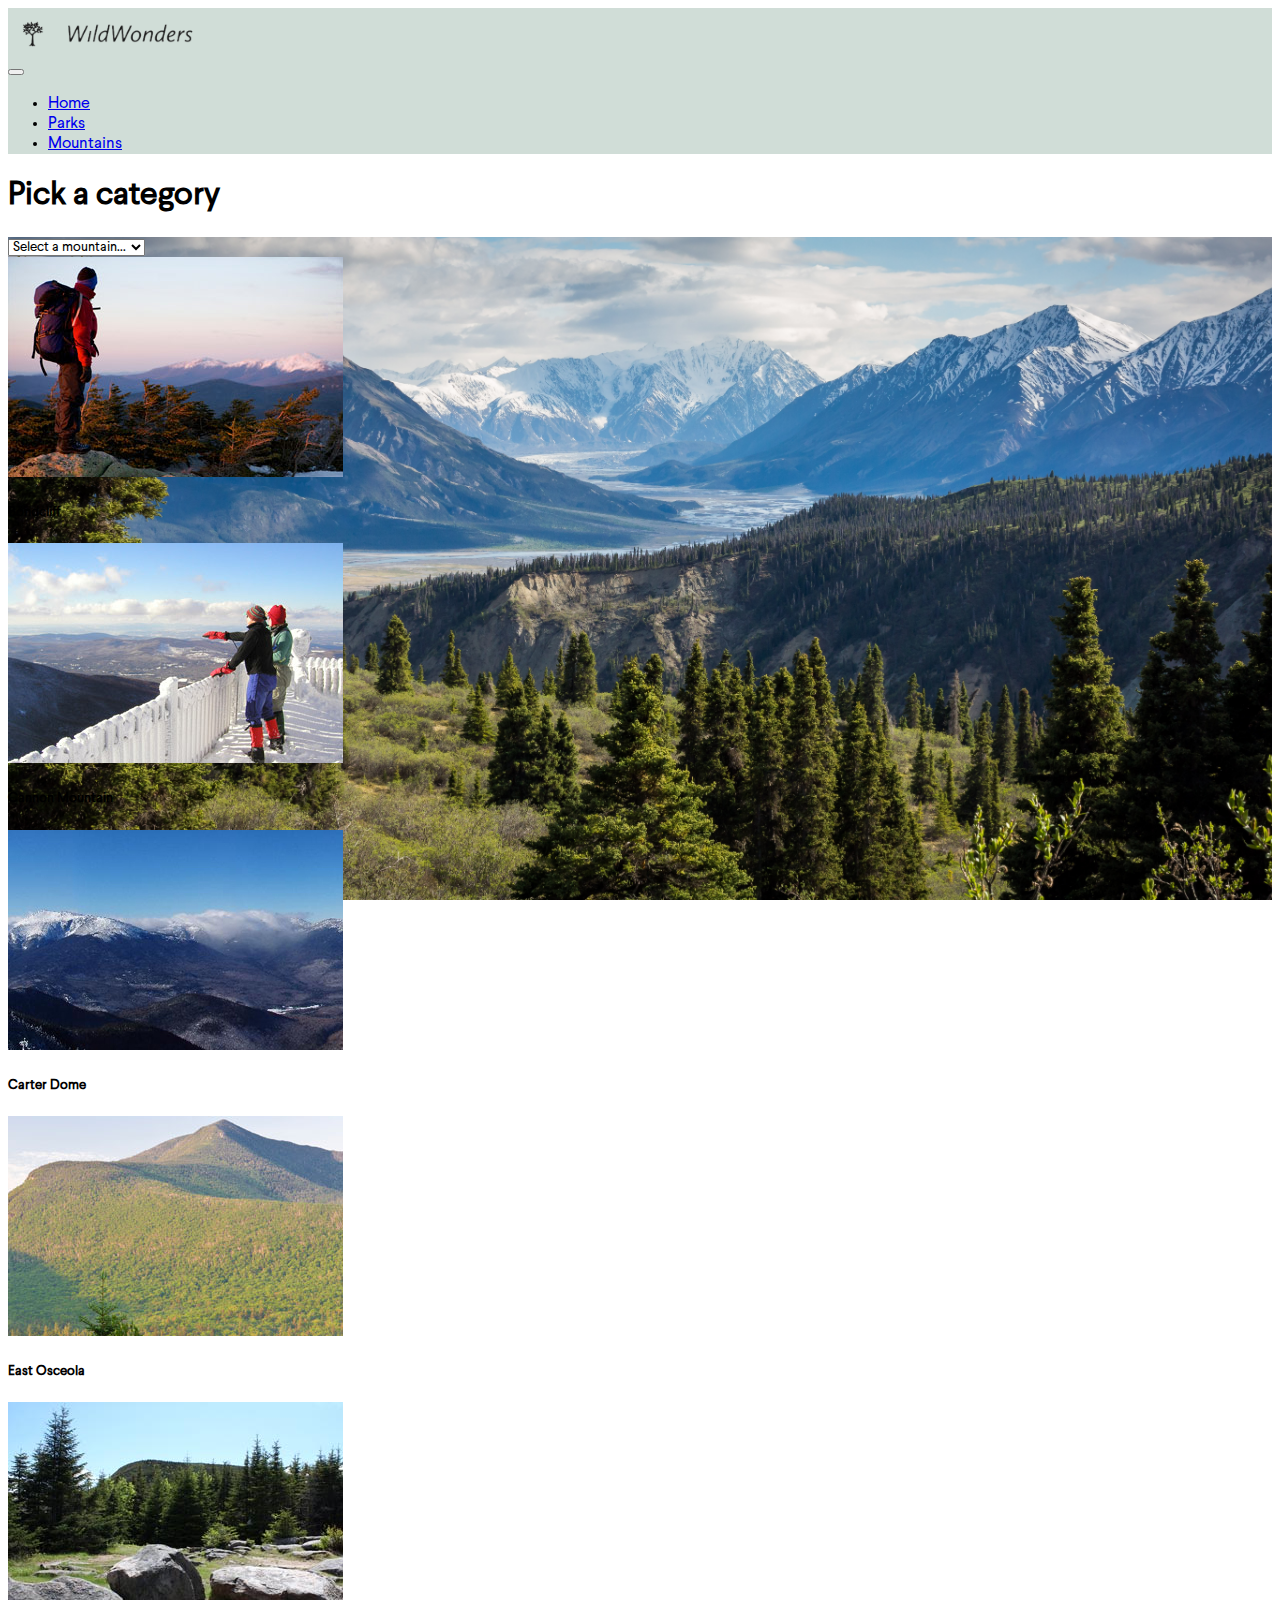
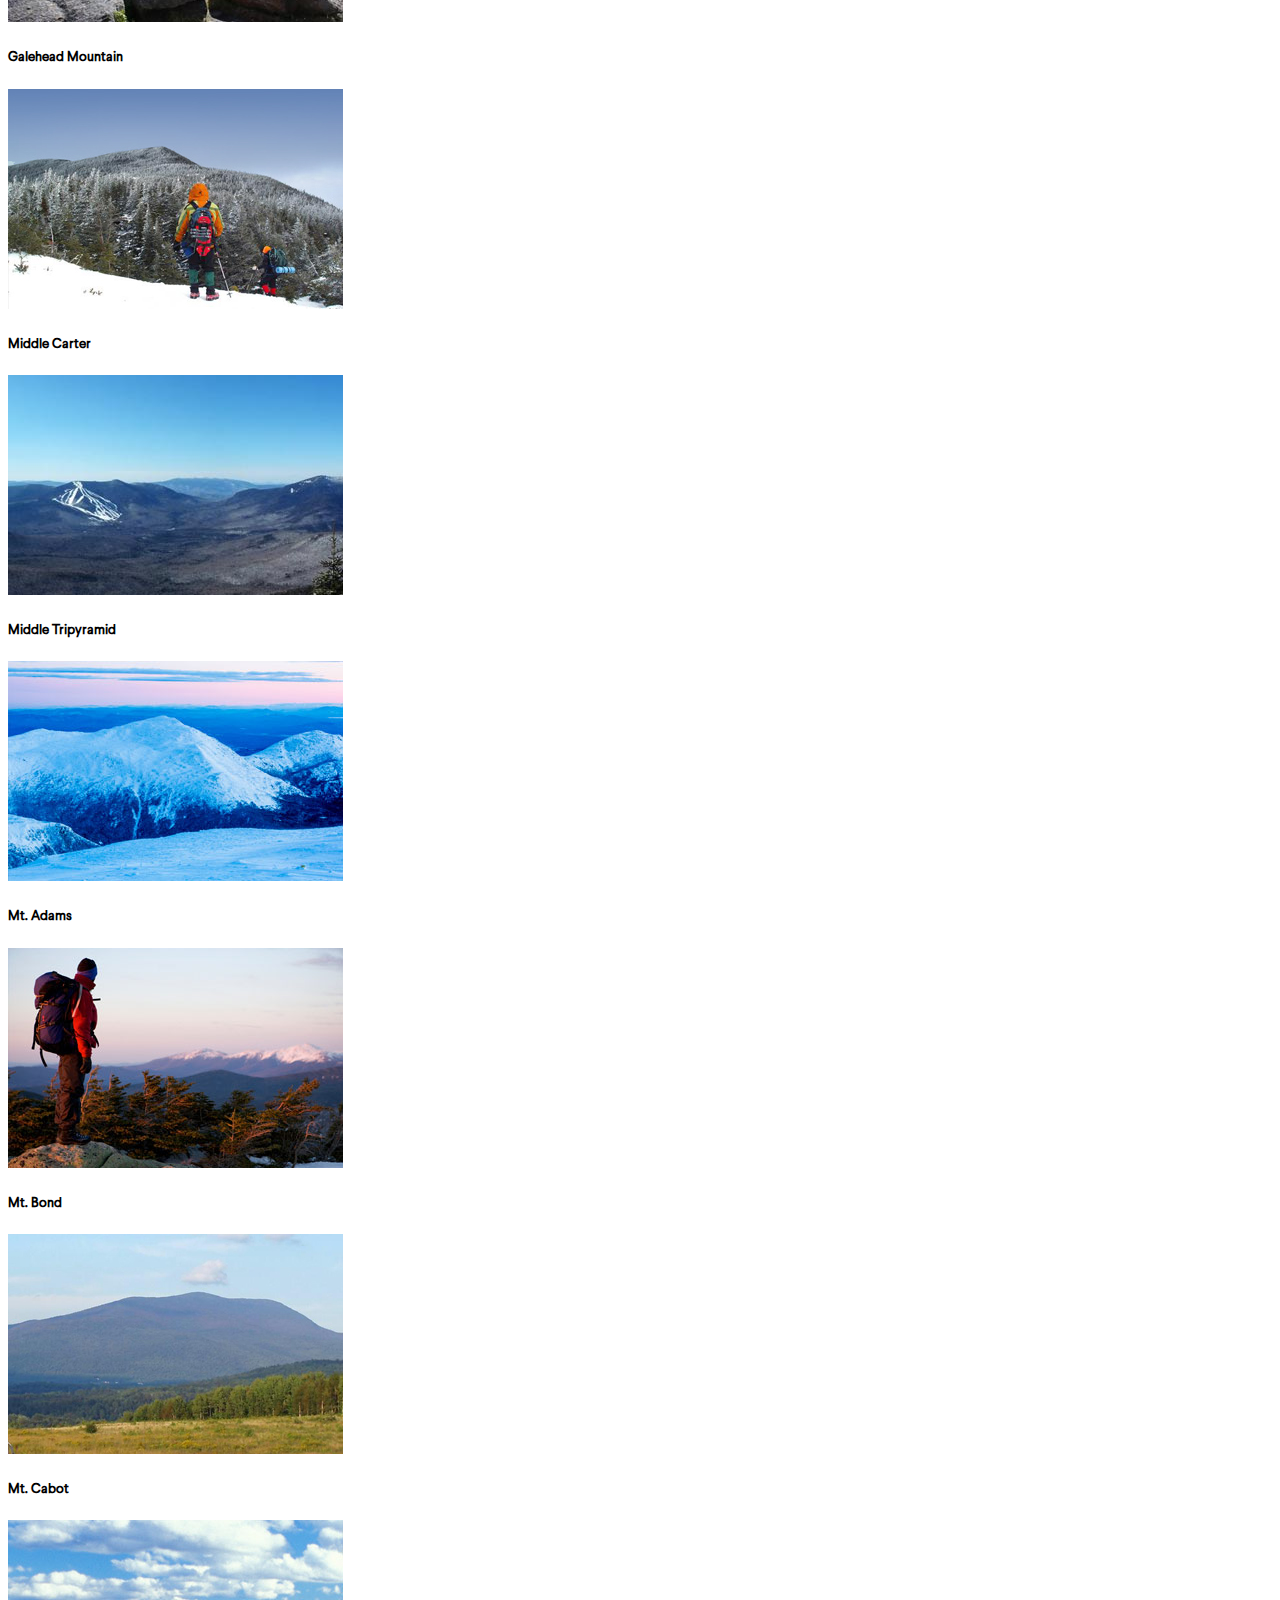
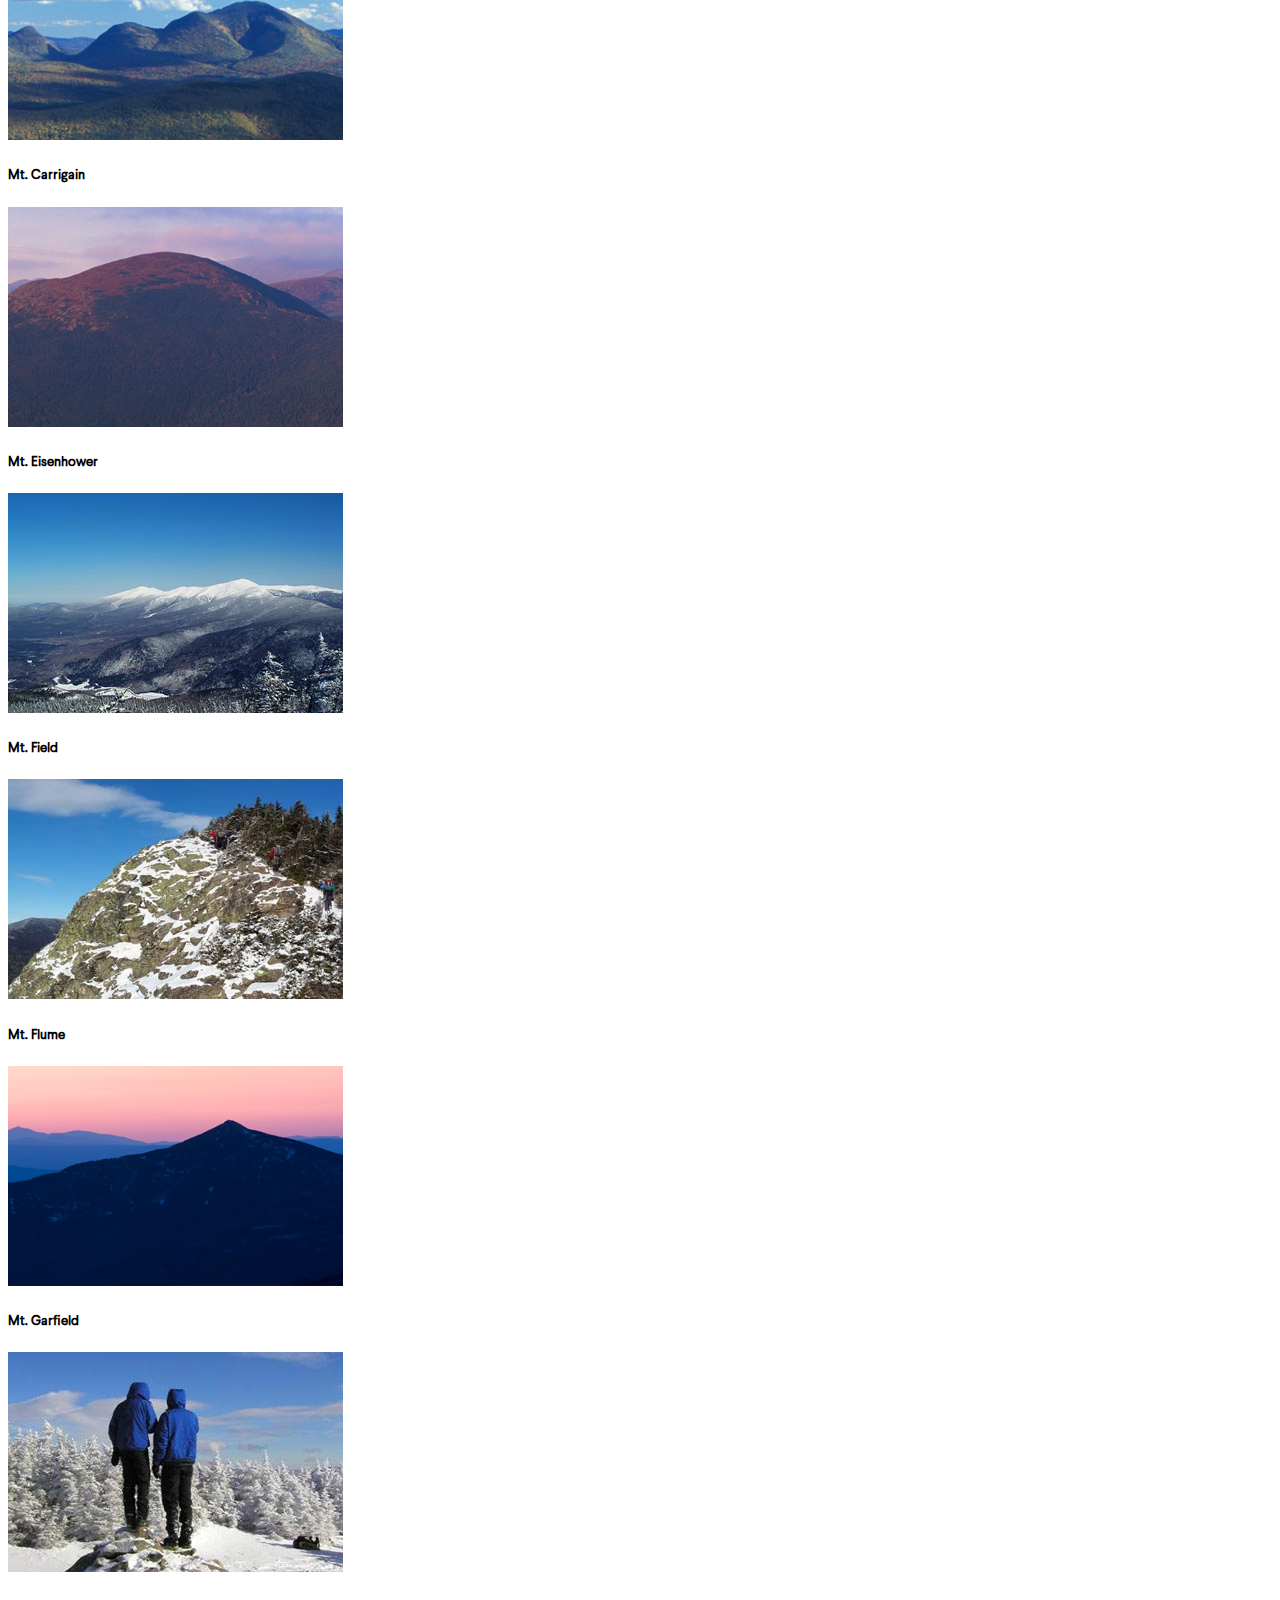
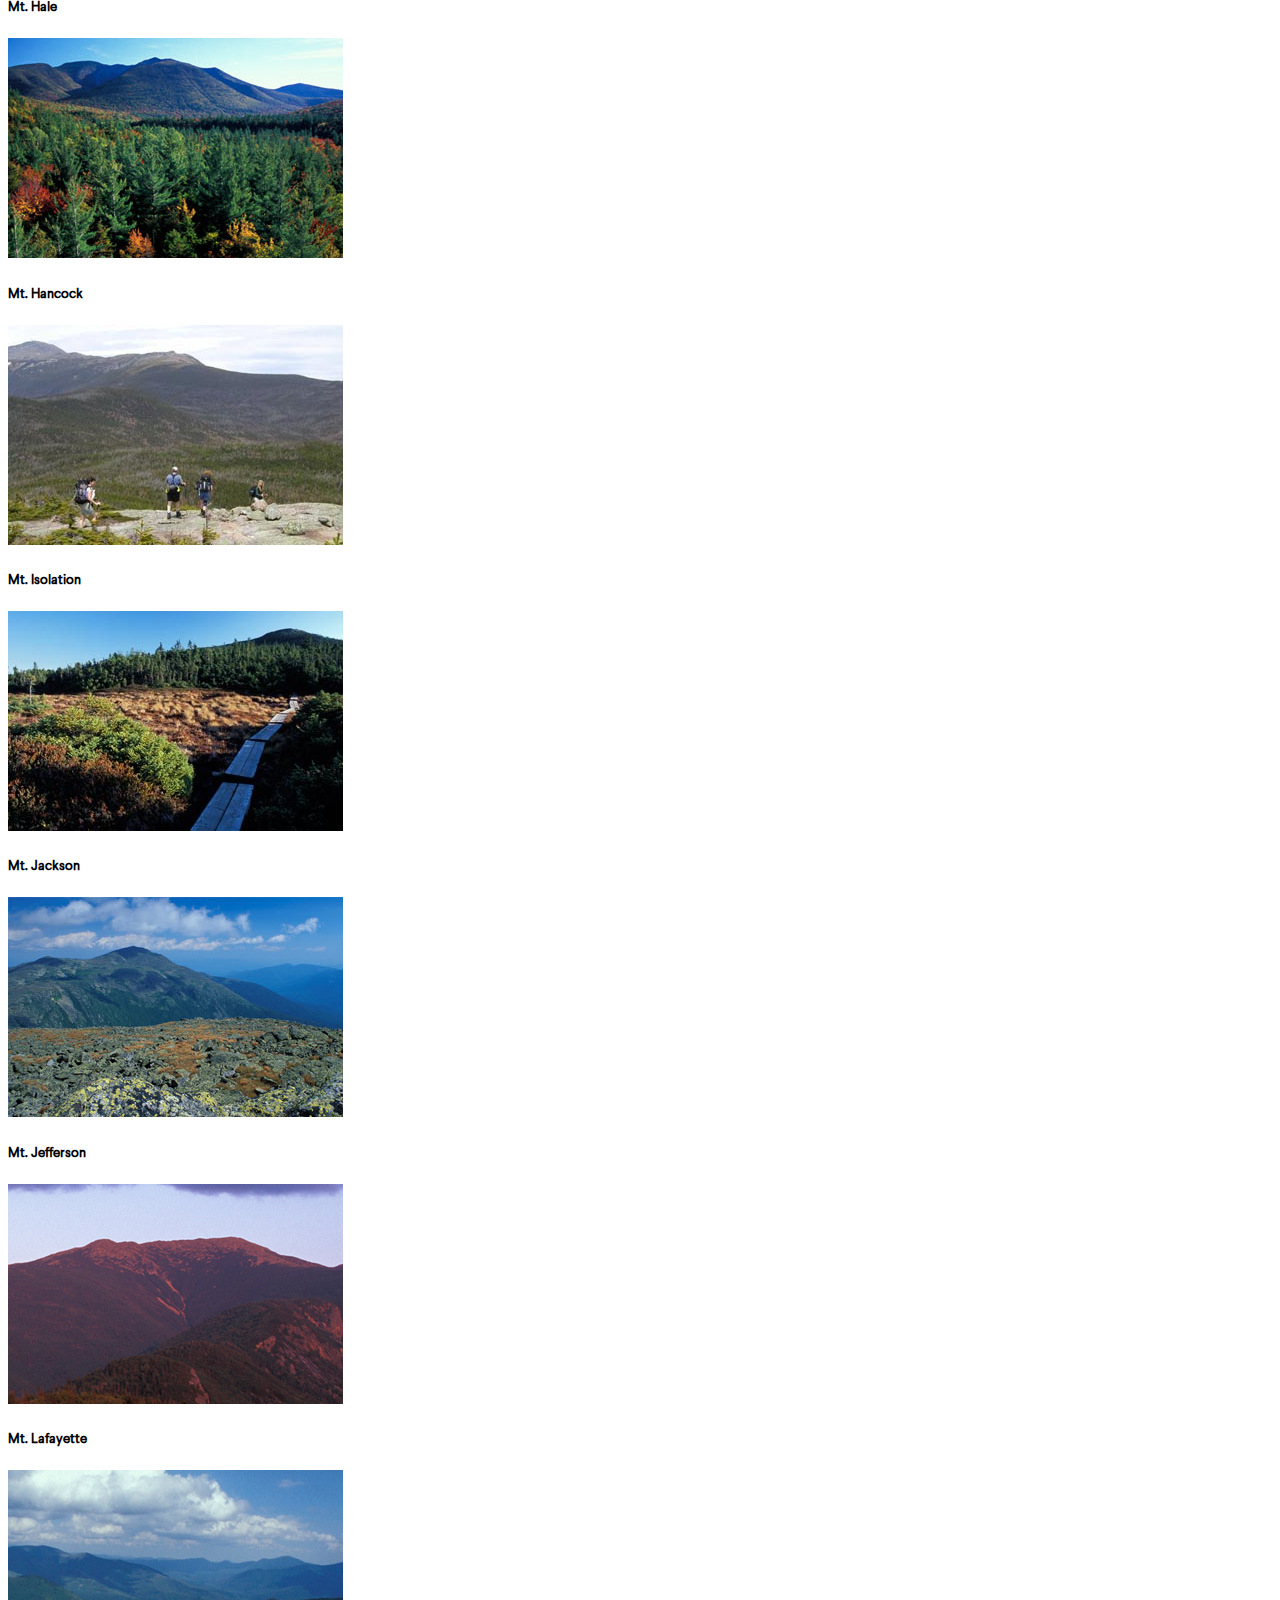
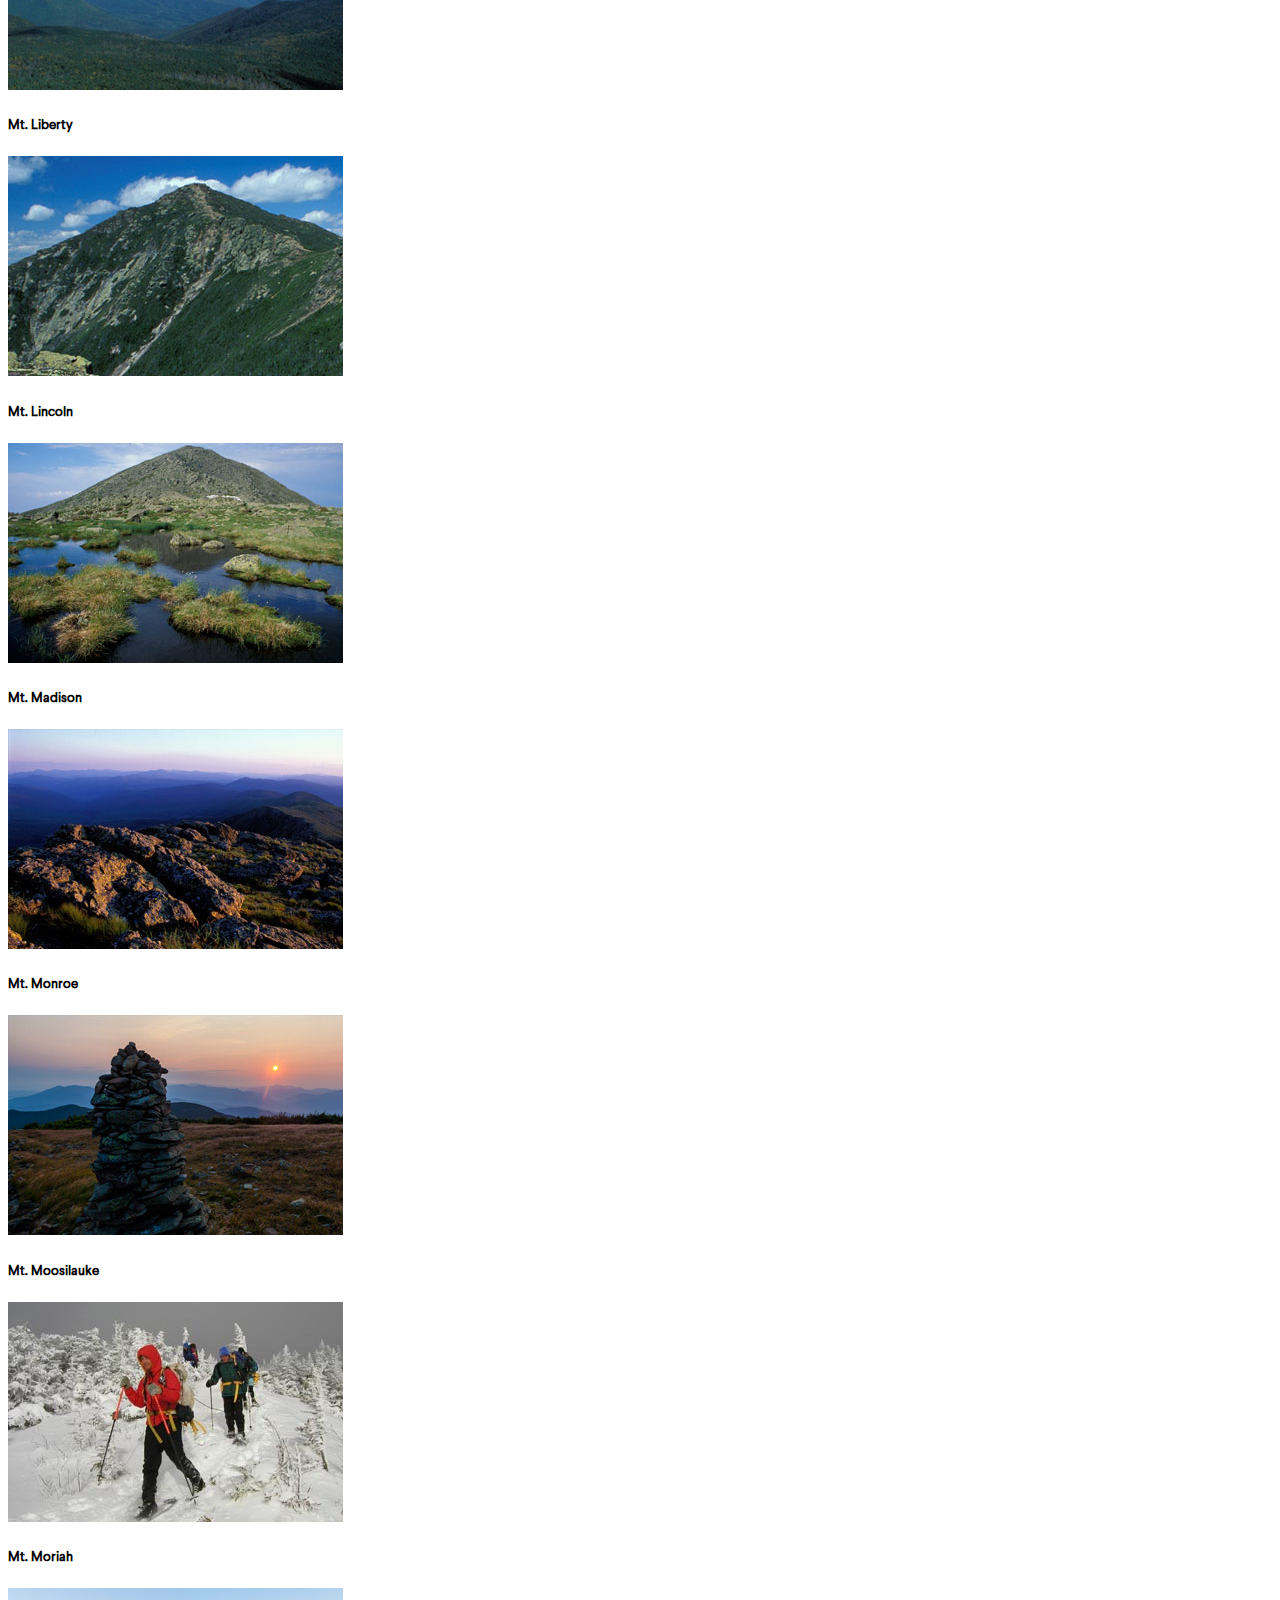
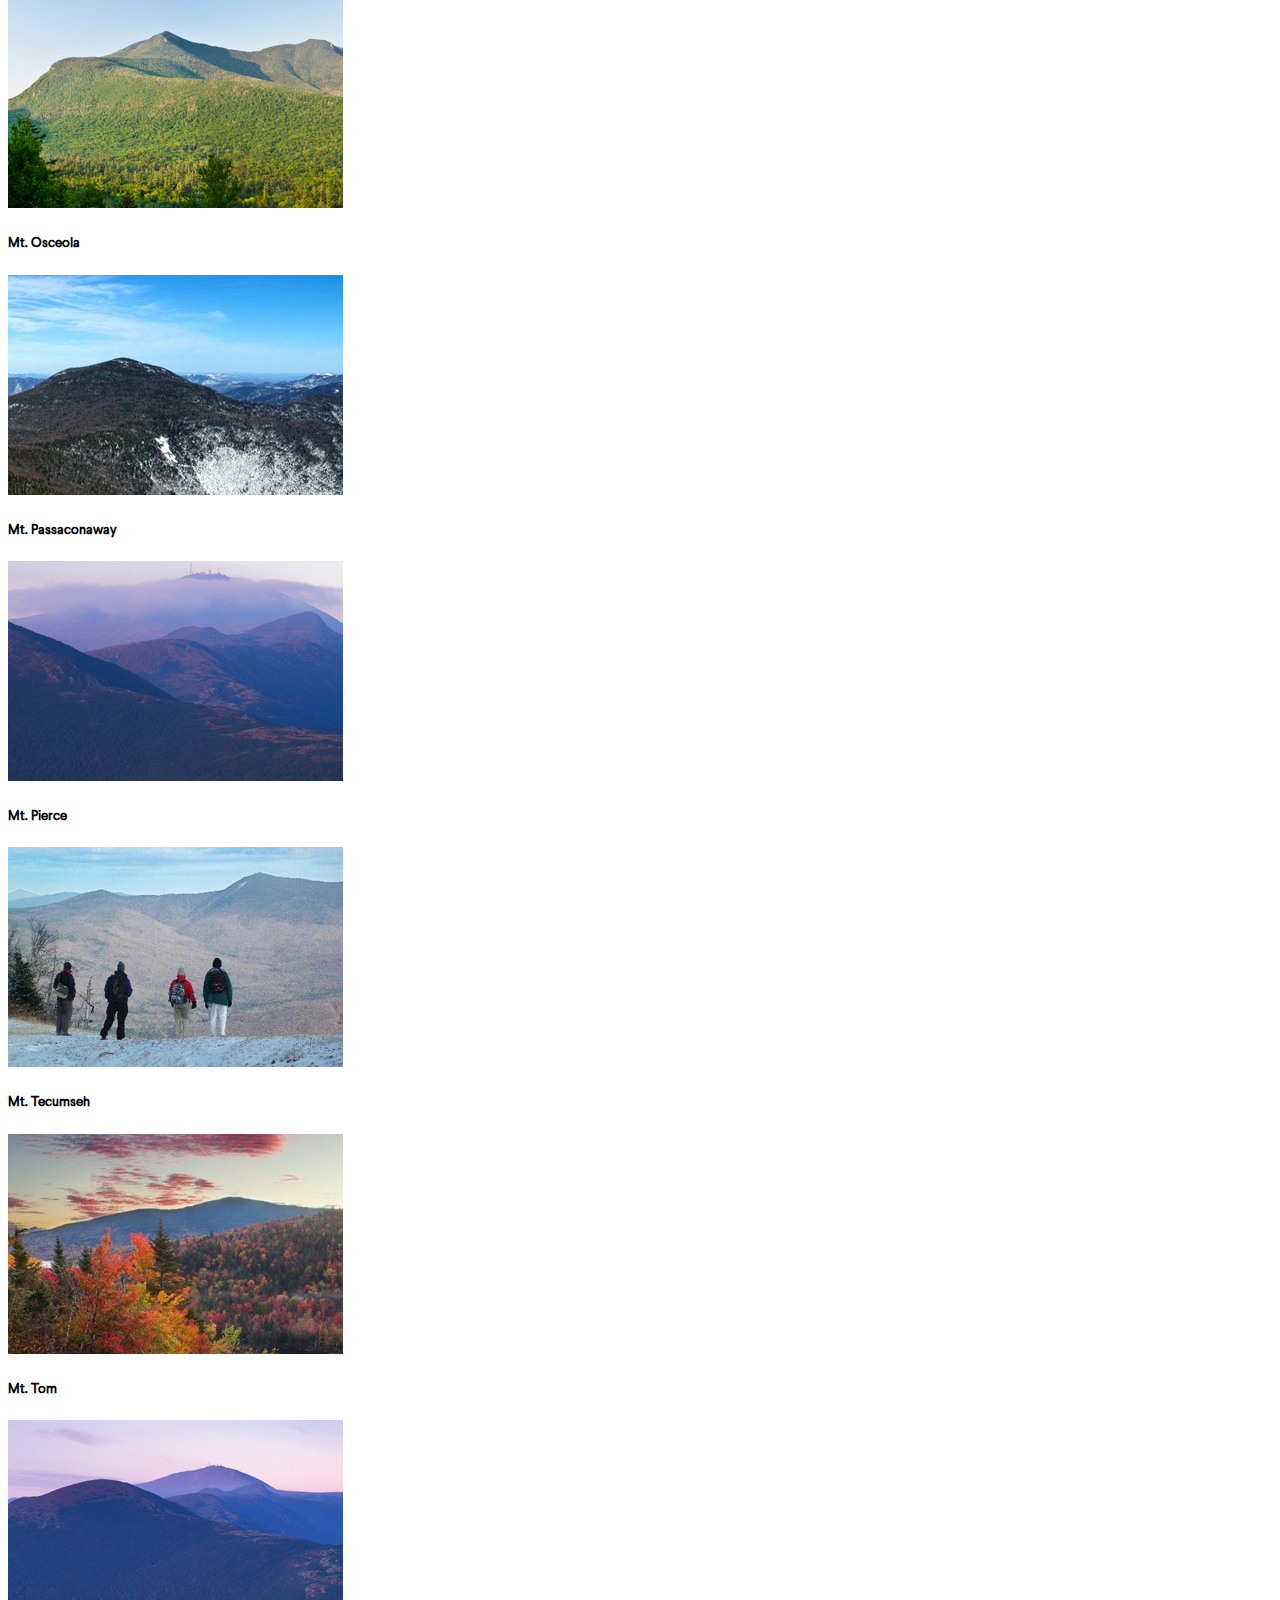
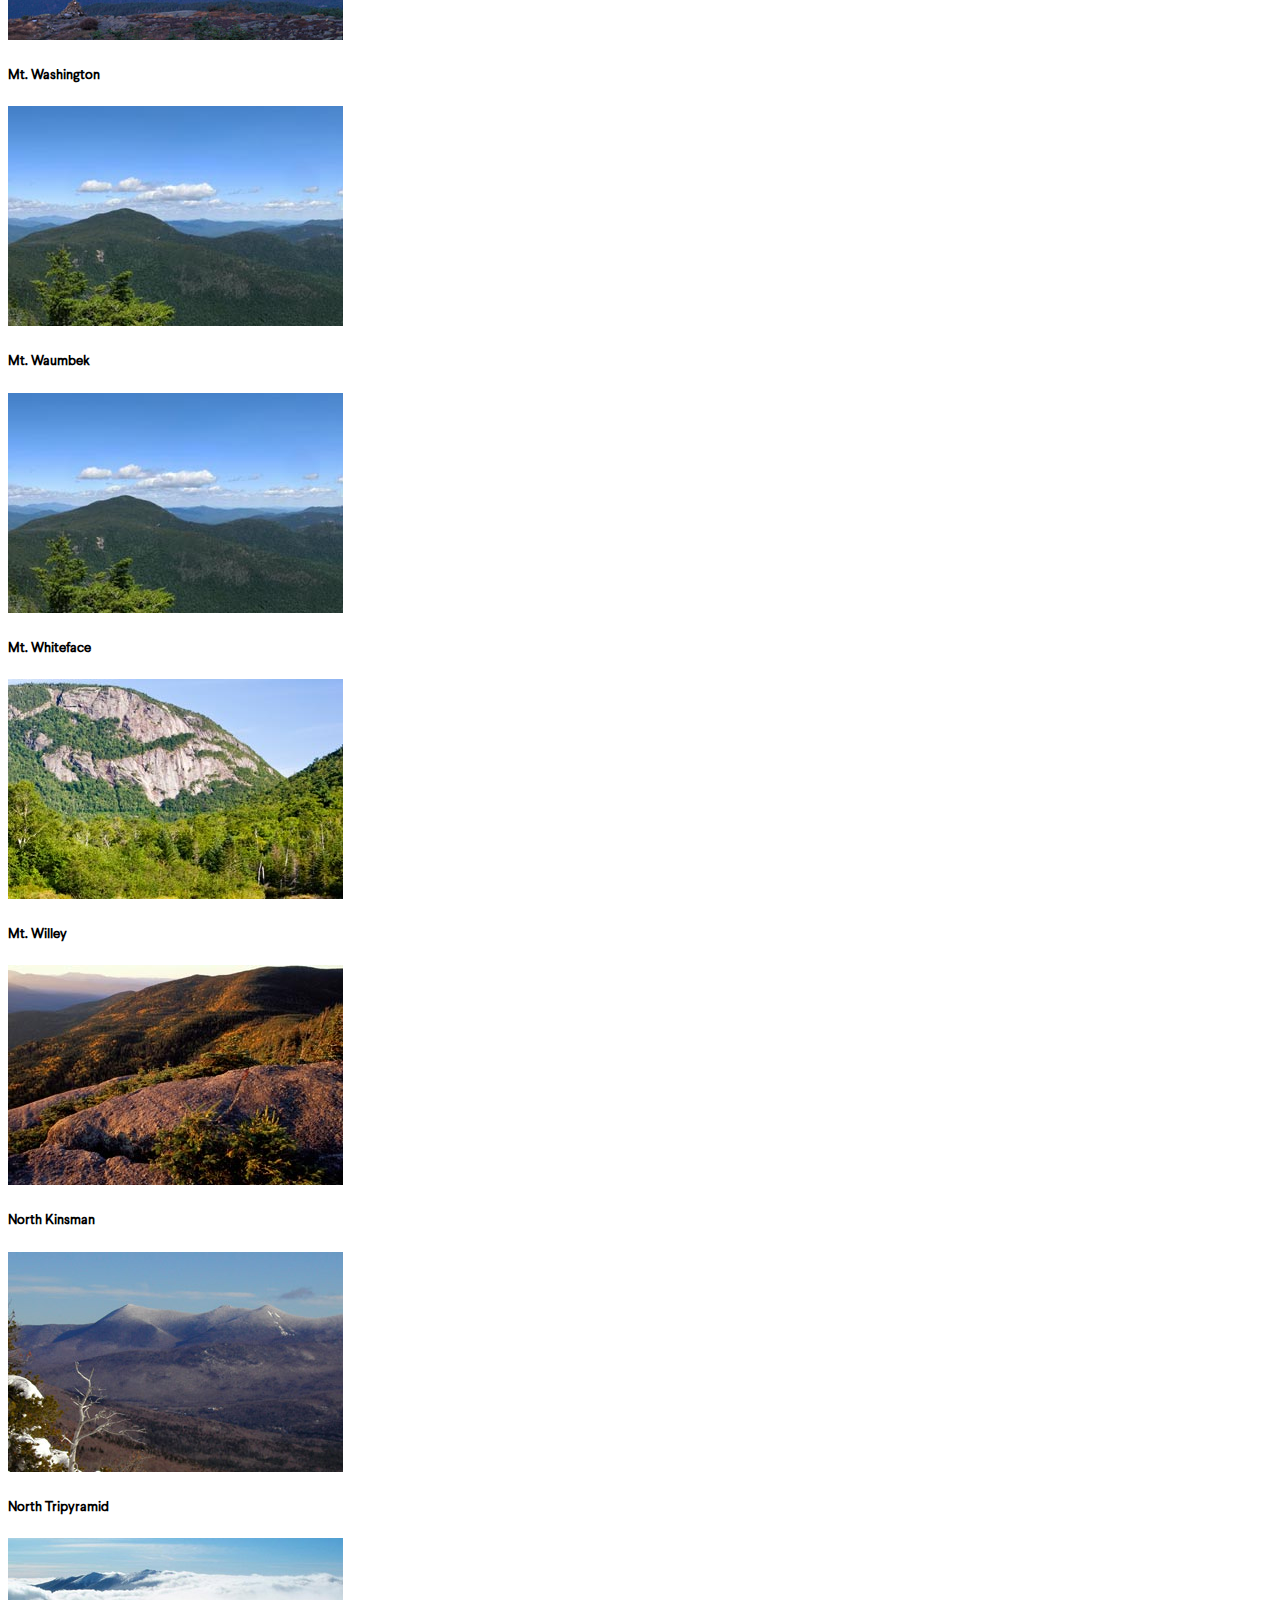
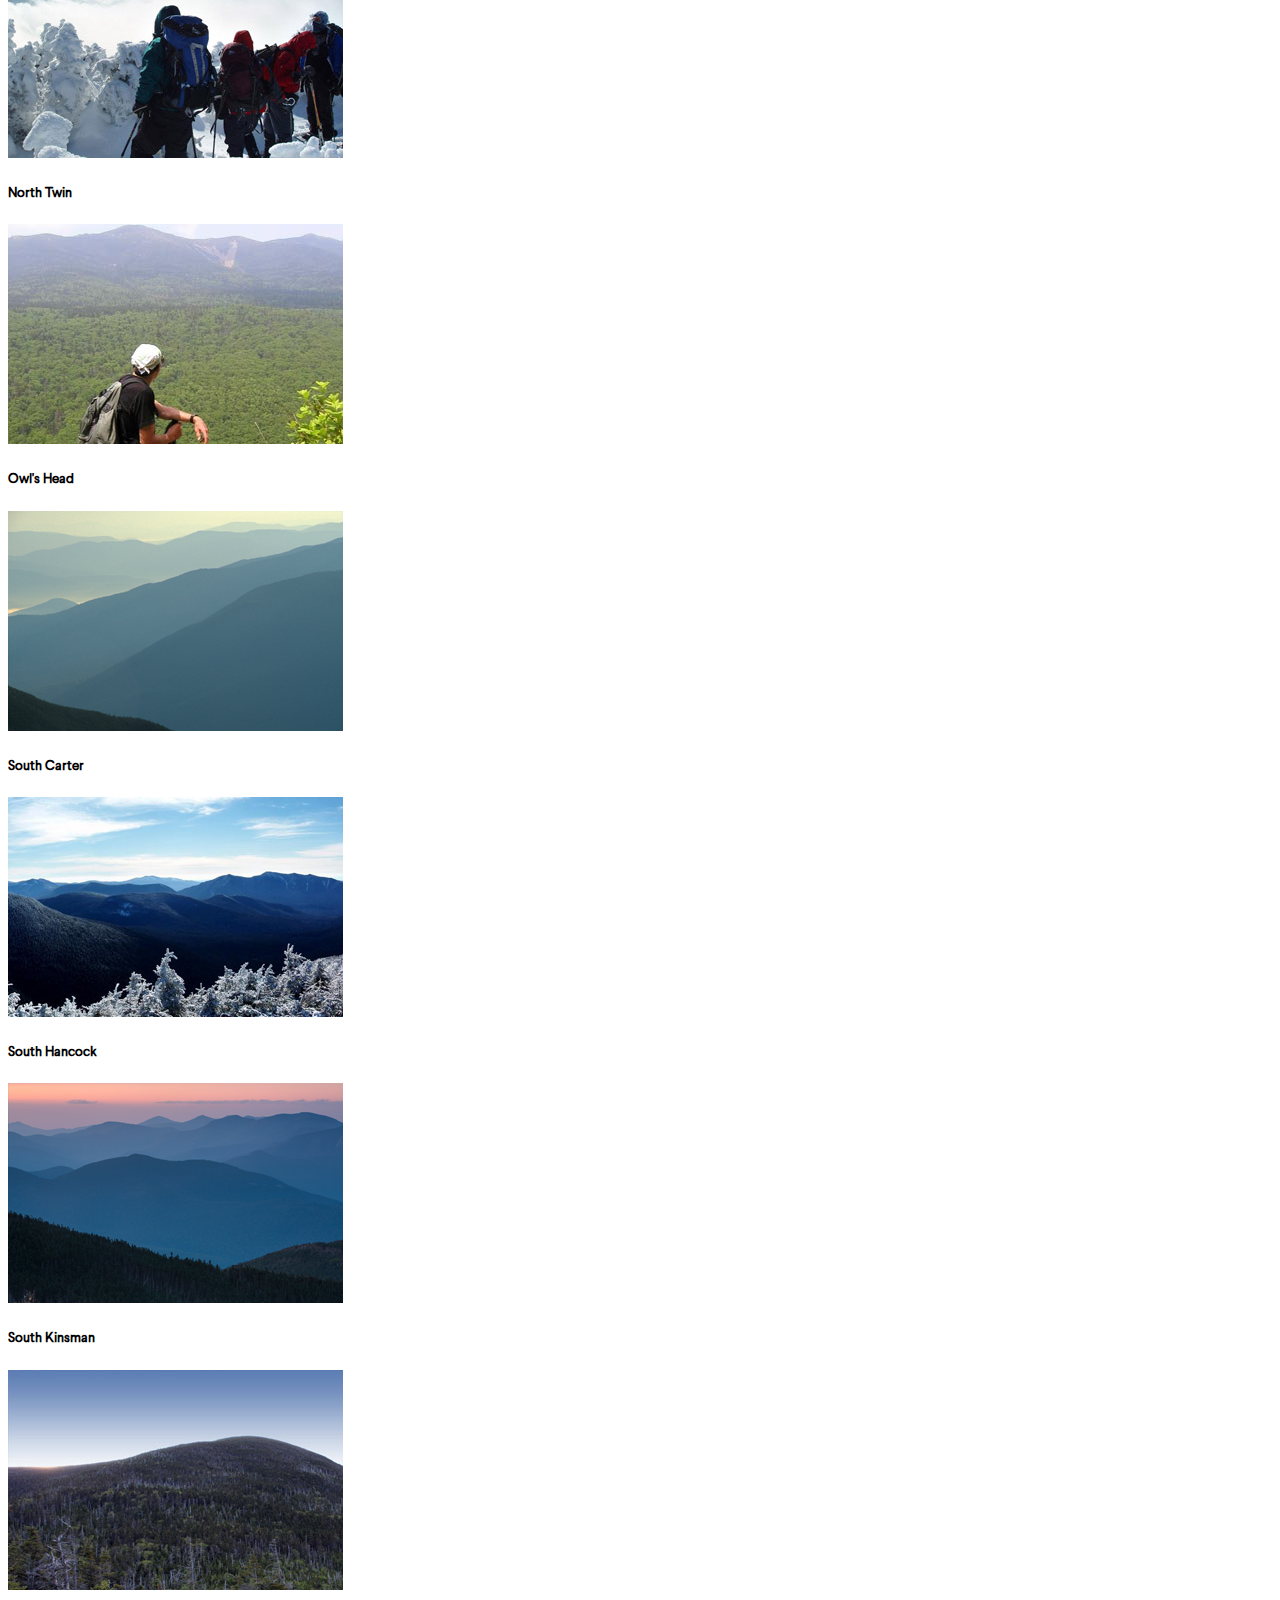
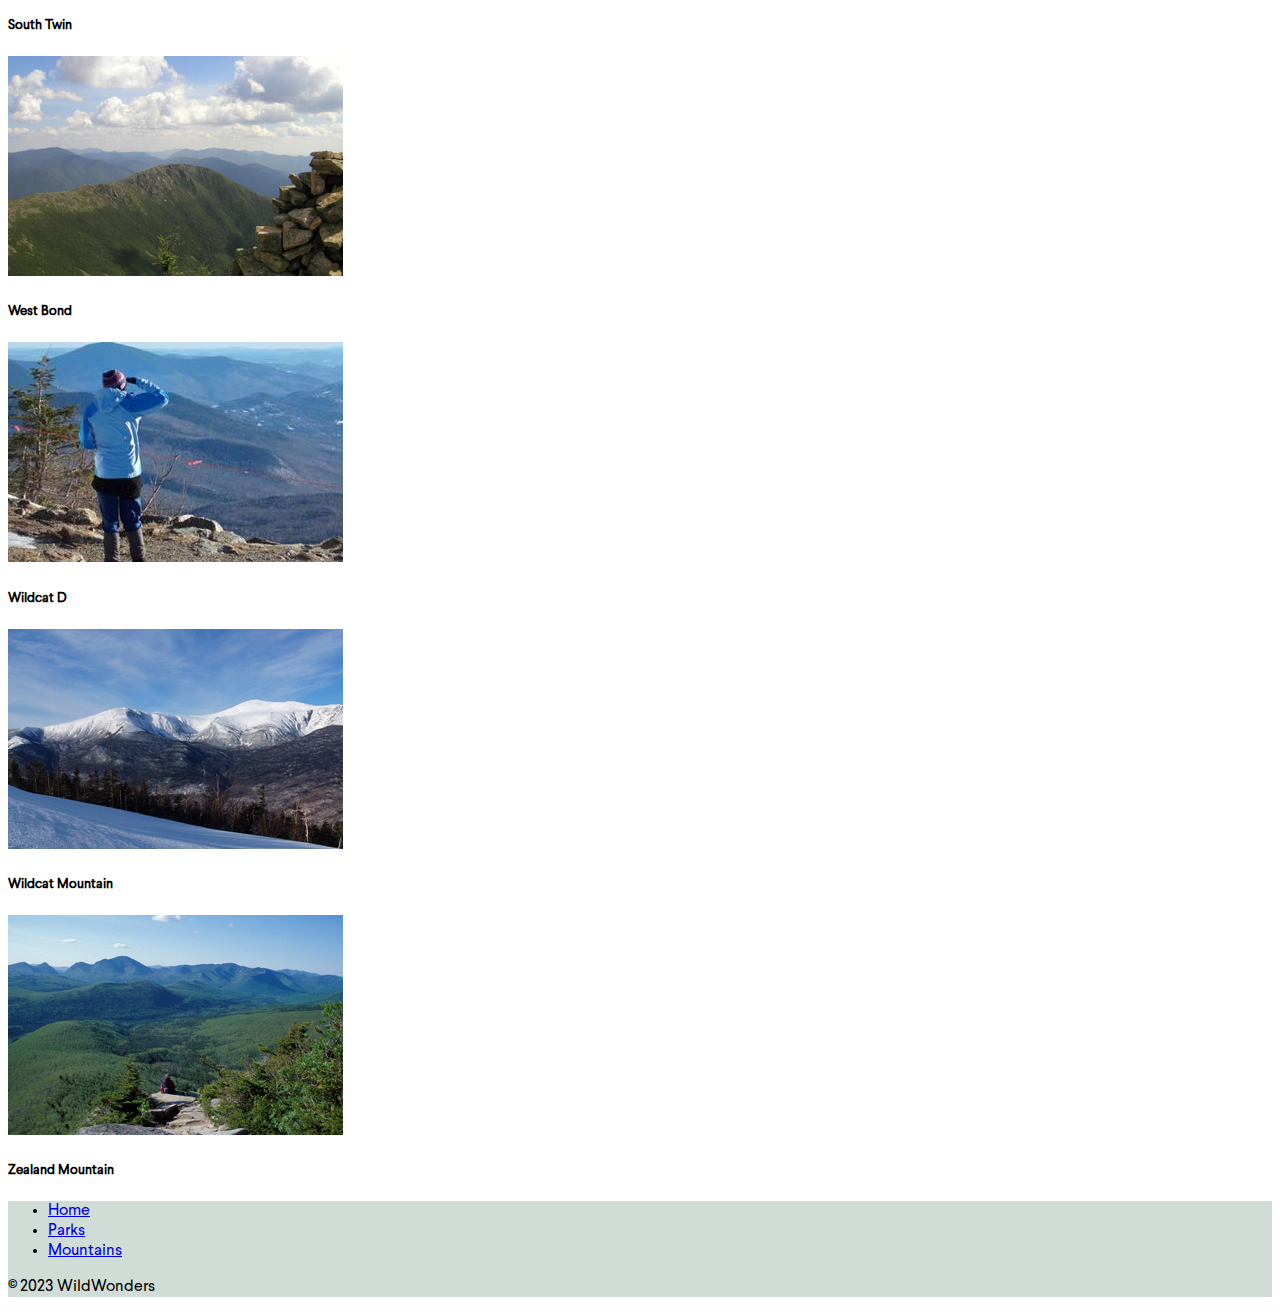
<file: mountains.html>
<!DOCTYPE html>
<html lang="en">
  <head>
    <title>WildWonders</title>
    <!-- Required meta tags -->
    <meta charset="utf-8">
    <meta
      name="viewport"
      content="width=device-width, initial-scale=1, shrink-to-fit=no"
    >
    <link
      rel="apple-touch-icon"
      sizes="180x180"
      href="assets/images/favicons/apple-touch-icon.png"
    >
    <link
      rel="icon"
      type="image/png"
      sizes="32x32"
      href="assets/images/favicons/favicon-32x32.png"
    >
    <link
      rel="icon"
      type="image/png"
      sizes="16x16"
      href="assets/images/favicons/favicon-16x16.png"
    >
    <link rel="manifest" href="assets/images/favicons/site.webmanifest">
    <link
      rel="mask-icon"
      href="assets/images/favicons/safari-pinned-tab.svg"
      color="#5bbad5"
    >
    <meta name="msapplication-TileColor" content="#da532c">
    <meta name="theme-color" content="#ffffff">

    <!-- Bootstrap CSS v5.3.2 -->
    <link
      href="https://cdn.jsdelivr.net/npm/bootstrap@5.3.2/dist/css/bootstrap.min.css"
      rel="stylesheet"
      integrity="sha384-T3c6CoIi6uLrA9TneNEoa7RxnatzjcDSCmG1MXxSR1GAsXEV/Dwwykc2MPK8M2HN"
      crossorigin="anonymous"
    >

    <!-- Bootstrap JavaScript Library -->
    <script
      src="https://cdn.jsdelivr.net/npm/bootstrap@5.3.2/dist/js/bootstrap.bundle.min.js"
      integrity="sha384-C6RzsynM9kWDrMNeT87bh95OGNyZPhcTNXj1NW7RuBCsyN/o0jlpcV8Qyq46cDfL"
      crossorigin="anonymous"
      defer
    ></script>

    <link rel="stylesheet" href="css/styles.css">
    <script type="module" src="scripts/mountains.js"></script>
  </head>

  <body>
    <header>
      <nav
        class="navbar navbar-expand-md bg-platinum border-bottom border-secondary border-5"
      >
        <div class="container-fluid">
          <div class="col-1">
            <a class="navbar-brand col-1" id="logo" href="index.html"></a>
          </div>
          <button
            class="navbar-toggler ms-auto"
            type="button"
            data-bs-toggle="collapse"
            data-bs-target="#navbarSupportedContent"
            aria-controls="navbarSupportedContent"
            aria-expanded="false"
            aria-label="Toggle navigation"
          >
            <span class="navbar-toggler-icon"></span>
          </button>
          <div class="collapse navbar-collapse" id="navbarSupportedContent">
            <ul class="navbar-nav mx-auto mb-2 mb-lg-0">
              <li class="nav-item px-1">
                <a class="nav-link fs-5 text-dark" href="index.html">Home</a>
              </li>
              <li class="nav-item px-1">
                <a class="nav-link fs-5 text-dark" href="parks.html">Parks</a>
              </li>
              <li class="nav-item px-1">
                <a class="nav-link fs-5 text-dark" href="mountains.html"
                  >Mountains</a
                >
              </li>
            </ul>
          </div>
          <div class="col-1 d-none d-md-block"></div>
        </div>
      </nav>
    </header>
    <main>
      <section>
        <h1 class="d-none">Pick a category</h1>
        <div class="container-fluid pb-5" id="page-mountain">
          <div class="container">
            <div class="mx-3 pt-5 pb-4">
              <select
                class="form-select border-secondary-subtle border-5 bg-body-secondary"
                id="mountain-select"
                aria-label="Mountain select"
              >
                <option selected disabled hidden>Select a mountain...</option>
              </select>
            </div>
            <div
              class="d-flex flex-wrap justify-content-between"
              id="mountains-container"
            ></div>
          </div>
        </div>
      </section>
      <div>
        <button
          type="button"
          class="btn btn-sm border-0 rounded-circle"
          id="btn-back-to-top"
        >
          <img
            class="bg-white rounded-circle border-light"
            src="assets/images/icons/arrow-up-circle.svg"
            width="50"
            height="50"
            alt="Scroll to top button"
          >
        </button>
      </div>
    </main>
    <footer class="py-3 bg-platinum">
      <ul
        class="nav justify-content-center border-bottom pb-3 mb-3 border-secondary-subtle"
      >
        <li class="nav-item px-1">
          <a class="nav-link text-body-secondary" href="index.html">Home</a>
        </li>
        <li class="nav-item px-1">
          <a class="nav-link text-body-secondary" href="parks.html">Parks</a>
        </li>
        <li class="nav-item px-1">
          <a class="nav-link text-body-secondary" href="mountains.html"
            >Mountains</a
          >
        </li>
      </ul>
      <p class="text-center text-body-secondary">© 2023 WildWonders</p>
    </footer>
  </body>
</html>
</file>
<file: css/styles.css>
@font-face {
  font-family: Larsseit;
  src: url(../assets/fonts/Larsseit.otf);
}

* {
  font-family: Larsseit, Helvetica, sans-serif;
}

select {
  cursor: pointer;
}

.card-mountain:hover,
.card-park:hover {
  cursor: pointer;
  box-shadow: rgba(255, 255, 255, 0.8) 0px 50px 100px -20px,
    rgba(255, 255, 255, 1) 0px 30px 60px -30px;
  transform: scale(1.01);
}

#btn-back-to-top {
  position: fixed;
  bottom: 20px;
  right: 20px;
  display: none;
  z-index: 100;
}

.dropdown-menu {
  max-height: 500px;
  overflow-y: scroll;
}

.dropdown-toggle::after {
  position: absolute;
  right: 15px;
  top: 50%;
  transform: translateY(-50%);
  content: "";
  border-top: 0.4em solid;
  border-right: 0.4em solid transparent;
  border-bottom: 0;
  border-left: 0.4em solid transparent;
}

#park-search {
  background: url("../assets/images/icons/search.svg");
  background-repeat: no-repeat;
  background-position: left center;
}

#park-search:focus {
  border-color: black !important;
  box-shadow: 0 0 0 0.2rem rgba(232, 234, 238, 0.5);
}

#page-mountain {
  background: url("../assets/images/background/bg-mountain-1.jpg");
  background-size: cover;
  background-repeat: no-repeat;
  background-position: top center;
  background-attachment: fixed;
}

#page-park {
  background: url("../assets/images/background/yosemite.jpg");
  background-size: cover;
  background-repeat: no-repeat;
  background-position: top center;
  background-attachment: fixed;
}

#page-home {
  background: url("../assets/images/background/bg-mountain-2.jpg");
  background-size: cover;
  background-repeat: no-repeat;
  background-position: center;
  background-attachment: fixed;
}

.mvh-100 {
  min-height: 100vh;
}

#view-all-btn {
  width: 120px;
}

.nav-link:hover {
  font-weight: bold;
  transition: all 0.3s;
}

.bg-platinum {
  background-color: #d0ddd7;
}

/* set transparent overlay on top of hero image */
#hero-overlay {
  position: absolute;
  height: 100%;
  width: 100%;
  left: 0;
  background: rgba(0, 0, 0, 0.65);
  overflow: scroll;
  -ms-overflow-style: none; /* Internet Explorer 10+ */
  scrollbar-width: none; /* Firefox */
}

#hero-overlay::-webkit-scrollbar {
  display: none; /* Safari and Chrome */
}

.btn-home-choice {
  width: 125px;
}

.btn-home-choice:hover {
  background-color: #9da3a4;
}

#logo {
  display: block;
  width: 200px;
  height: 50px;
  background: url("../assets/images/WildWonders-logos.png");
  background-size: cover;
  background-position: center center;
  background-repeat: no-repeat;
  transform: scale(1.2);
}

#logo:hover {
  opacity: 0.8;
}
</file>
